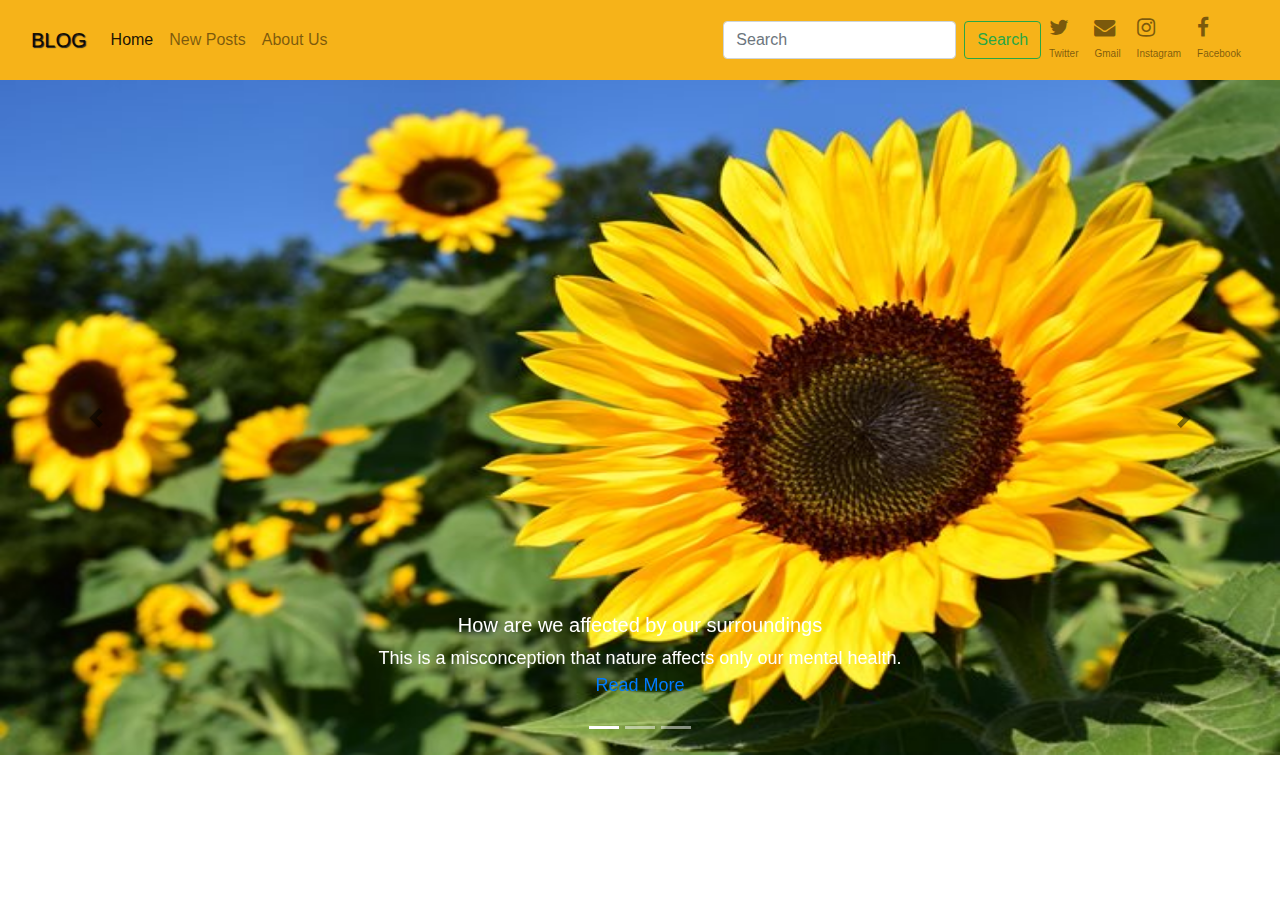
<file: index.htm>
<!DOCTYPE html>
<html lang="en">
<head>
    <meta charset="UTF-8">
    <meta name="viewport" content="width=device-width, initial-scale=1.0">
    <title>My Blog</title>
    
    <link rel="stylesheet" href="style.css">
    <link rel="stylesheet" href="https://maxcdn.bootstrapcdn.com/bootstrap/4.4.1/css/bootstrap.min.css">
    <link href="https://fonts.googleapis.com/css2?family=Montserrat:wght@500&display=swap" rel="stylesheet">
    <link href="https://fonts.googleapis.com/css2?family=Kaushan+Script&display=swap" rel="stylesheet">
    <link rel="stylesheet" href="https://cdnjs.cloudflare.com/ajax/libs/font-awesome/4.7.0/css/font-awesome.min.css">
    <script src="https://ajax.googleapis.com/ajax/libs/jquery/3.5.1/jquery.min.js"></script>
</head> 
<body>
    <header>
        <nav id="header-nav" class="navbar navbar-expand-md navbar-light ">
          <div class="container-fluid">
            <a  class="navbar-brand " href="index.htm">BLOG</a>
              <button class="navbar-toggler" type="button" data-toggle="collapse" data-target="#navbarSupportedContent" aria-controls="navbarSupportedContent" aria-expanded="false" aria-label="Toggle navigation">
                <span class="navbar-toggler-icon"></span>
              </button>
              <div class="collapse navbar-collapse" id="navbarSupportedContent">
                <ul class="navbar-nav mr-auto">
                  <li class="nav-item ">
                    <a class="nav-link active" href="index.htm">Home <span class="sr-only">(current)</span></a>
                  </li>
                  <li class="nav-item ">
                    <a class="nav-link" href="np.htm">New Posts</a>
                  </li>
                  <li class="nav-item ">
                    <a class="nav-link" href="about.htm">About Us</a>
                  </li>
                </ul>
                <form class="form-inline my-2 my-lg-0 ml-auto">
                  <input class="form-control mr-sm-2" type="search" placeholder="Search" aria-label="Search">
                  <button class="btn btn-outline-success my-2 my-sm-0" type="submit">Search</button>
                </form>
                <ul  class="navbar-nav ">
                  <li class="nav-item">
                    <a class="nav-link iwala" href="https://twitter.com/Priyanshi2810">
                      <i class="fa fa-twitter fa-lg"></i><br><span class="wrd">Twitter</span>
                    </a>
                  </li class="nav-item">
                  <li class="nav-item">
                    <a class="nav-link iwala" href="https://www.chandrapriyanshi@gmail.com">
                      <i class="fa fa-envelope fa-lg"></i><br><span class="wrd">Gmail</span>
                    </a>
                  </li>
                  <li class="nav-item">
                    <a class="nav-link iwala" href="https://www.instagram.com/priyanshi.chandra/">
                      <i class="fa fa-instagram fa-lg"></i><br><span class="wrd">Instagram</span>
                    </a>
                  </li>
                  <li class="nav-item">
                    <a class="nav-link iwala" href="https://www.facebook.com/priyanshi.chandra.16/">
                      <i class="fa fa-facebook fa-lg"></i><br><span class="wrd">Facebook</span>
                    </a>
                  </li>
                </ul>
              </div> 
          </div>
        </nav>   
    </header>
    <div id="carouselExampleCaptions" class="carousel slide" data-ride="carousel">
      <ol class="carousel-indicators">
        <li data-target="#carouselExampleCaptions" data-slide-to="0" class="active"></li>
        <li data-target="#carouselExampleCaptions" data-slide-to="1"></li>
        <li data-target="#carouselExampleCaptions" data-slide-to="2"></li>
      </ol>
      <div class="carousel-inner">
        <div class="carousel-item active">
          <img src="images/helianthus-yellow-flower-pixabay_11863.jpg" class="d-block w-100" alt="Image">
          <div class="carousel-caption d-none d-block">
            <h5>How are we affected by our surroundings</h5>
            <p>This is a misconception that nature affects only our mental health.<br><a href="np.htm">Read More</a></p>
          </div>
        </div>
        <div  class="carousel-item">
          <img src="images/how-to-meditate.jpg" class="d-block w-100" alt="Image">
          <div id="item-2" class="carousel-caption d-none d-block">
            <h5>Meditation and Yoga</h5>
            <p>Yoga and meditaion not only keep us healthy but they are what made ancient Indians acquire super powers.<br><a href="np.htm">Read More</a></p>
          </div>
        </div>
        <div class="carousel-item">
          <img src="images/vishnu_0.jpg" class="d-block w-100" alt="Image">
          <div  class="carousel-caption d-none d-block">
            <h5>Who is Vishnu?</h5>
            <p>We all know Vishnu as the ultimate preserver but that is not just what he is.<br><a href="np.htm">Read More</a></p>
          </div>
        </div>
      </div>
      <a class="carousel-control-prev" href="#carouselExampleCaptions" role="button" data-slide="prev">
        <span class="carousel-control-prev-icon" aria-hidden="true"></span>
        <span class="sr-only">Previous</span>
      </a>
      <a class="carousel-control-next" href="#carouselExampleCaptions" role="button" data-slide="next">
        <span class="carousel-control-next-icon" aria-hidden="true"></span>
        <span class="sr-only">Next</span>
      </a>
    </div>
    <script src="js/jquery-3.5.1.min.js"></script>
    <script src="bootstrap-4.5.0-dist/js/bootstrap.min.js"></script>
    
    
</body>
</html>
</file>
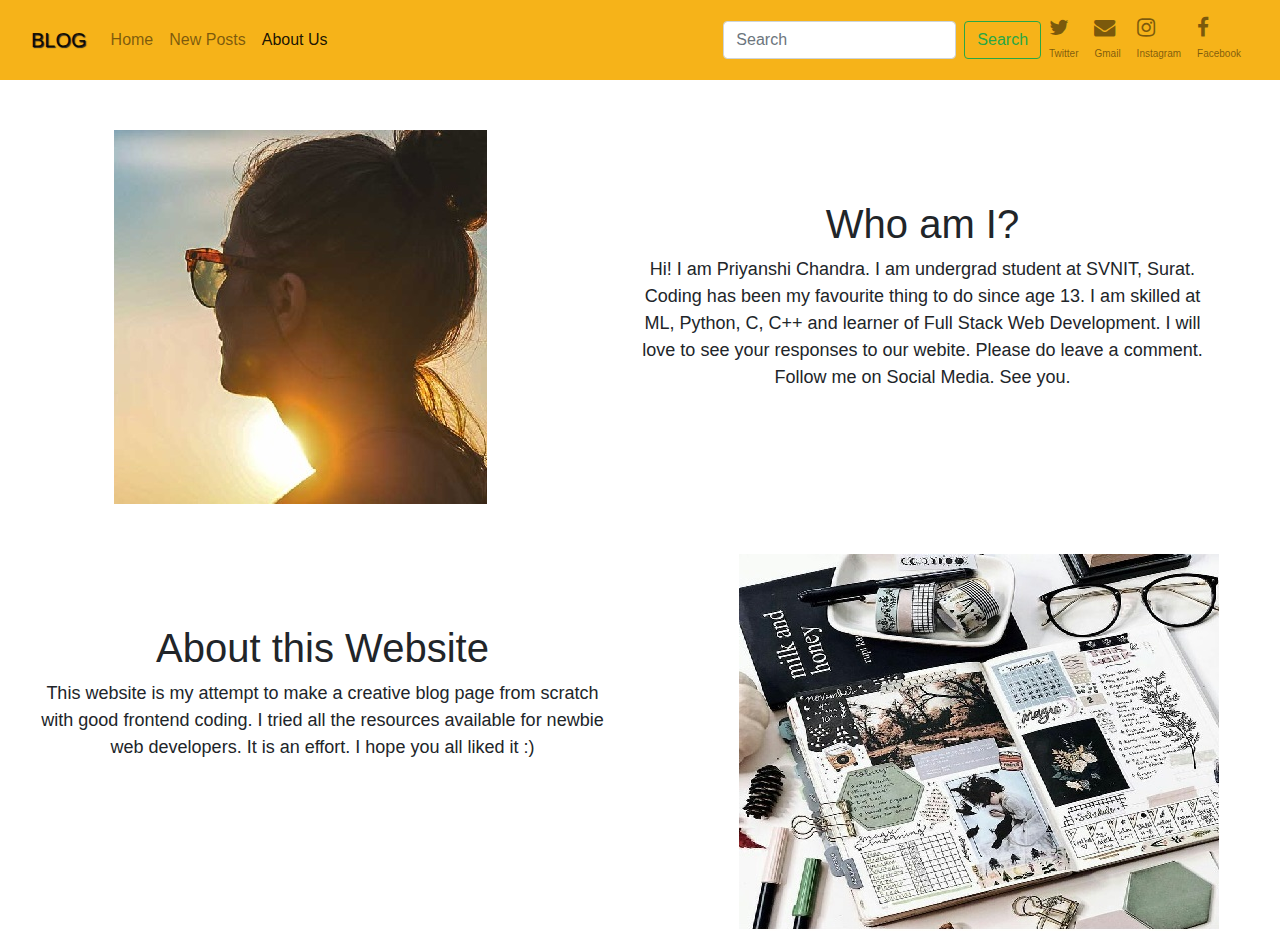
<file: about.htm>
<!DOCTYPE html>
<html lang="en">
<head>
    <meta charset="UTF-8">
    <meta name="viewport" content="width=device-width, initial-scale=1.0">
    <title>My Blog</title>
    
    <link rel="stylesheet" href="style.css">
    <link rel="stylesheet" href="https://maxcdn.bootstrapcdn.com/bootstrap/4.4.1/css/bootstrap.min.css">
    <link href="https://fonts.googleapis.com/css2?family=Montserrat:wght@500&display=swap" rel="stylesheet">
    <link href="https://fonts.googleapis.com/css2?family=Kaushan+Script&display=swap" rel="stylesheet">
    <link rel="stylesheet" href="https://cdnjs.cloudflare.com/ajax/libs/font-awesome/4.7.0/css/font-awesome.min.css">
    <script src="https://ajax.googleapis.com/ajax/libs/jquery/3.5.1/jquery.min.js"></script>
</head> 
<body>
    <header>
        <nav id="header-nav" class="navbar navbar-expand-lg navbar-light ">
          <div class="container-fluid">
            <a  class="navbar-brand " href="index.htm">BLOG</a>
              <button class="navbar-toggler" type="button" data-toggle="collapse" data-target="#navbarSupportedContent" aria-controls="navbarSupportedContent" aria-expanded="false" aria-label="Toggle navigation">
                <span class="navbar-toggler-icon"></span>
              </button>
              <div class="collapse navbar-collapse" id="navbarSupportedContent">
                <ul class="navbar-nav mr-auto">
                  <li class="nav-item ">
                    <a class="nav-link" href="index.htm">Home <span class="sr-only">(current)</span></a>
                  </li>
                  <li class="nav-item ">
                    <a class="nav-link" href="np.htm">New Posts</a>
                  </li>
                  <li class="nav-item ">
                    <a class="nav-link active" href="about.htm">About Us</a>
                  </li>
                </ul>
                <form class="form-inline my-2 my-lg-0 ml-auto">
                  <input class="form-control mr-sm-2" type="search" placeholder="Search" aria-label="Search">
                  <button class="btn btn-outline-success my-2 my-sm-0" type="submit">Search</button>
                </form>
               <ul  class="navbar-nav ">
                  <li class="nav-item">
                    <a class="nav-link iwala" href="https://twitter.com/Priyanshi2810">
                      <i class="fa fa-twitter fa-lg"></i><br><span class="wrd">Twitter</span>
                    </a>
                  </li class="nav-item">
                  <li class="nav-item">
                    <a class="nav-link iwala" href="https://www.chandrapriyanshi@gmail.com">
                      <i class="fa fa-envelope fa-lg"></i><br><span class="wrd">Gmail</span>
                    </a>
                  </li>
                  <li class="nav-item">
                    <a class="nav-link iwala" href="https://www.instagram.com/priyanshi.chandra/">
                      <i class="fa fa-instagram fa-lg"></i><br><span class="wrd">Instagram</span>
                    </a>
                  </li>
                  <li class="nav-item">
                    <a class="nav-link iwala" href="https://www.facebook.com/priyanshi.chandra.16/">
                      <i class="fa fa-facebook fa-lg"></i><br><span class="wrd">Facebook</span>
                    </a>
                  </li>
                </ul>
              </div> 
          </div>
        </nav>   
    </header>
    <div class="container-fluid">
      <div class="row">
        <div id="pic" class="col  d-none d-md-block  ">
          <img src="images/me.jpg">
        </div>
        <div id="text" class="col-lg-6  text-center">
          <h1>Who am I?</h1>
          <p>Hi! I am Priyanshi Chandra. I am undergrad student at SVNIT, Surat. Coding has been my favourite thing to do since age 13. I am skilled at ML, Python, C, C++ and learner of Full Stack Web Development. I will love to see your responses to our webite. Please do leave a comment. Follow me on Social Media. See you.</p>
        </div>
     
      </div>
      <div class="row">
        <div id="text" class="col-lg-6  text-center">
          <h1>About this Website</h1>
          <p>This website is my attempt to make a creative blog page from scratch with good frontend coding. I tried all the resources available for newbie web developers. It is an effort. I hope you all liked it :)</p>
        </div>
        <div id="pic" class="col  d-none d-md-block ">
          <img src="images/blog.jpg">
        </div>

      </div>
    </div>
    <script src="js/jquery-3.5.1.min.js"></script>
    <script src="bootstrap-4.5.0-dist/js/bootstrap.min.js"></script>
    
    
</body>
</html>
</file>
<file: style.css>
*{
    box-sizing: border-box;
}
body{
    font-size: 16px;
    font-family: 'Montserrat', sans-serif;
   
}
#header-nav{
    background-color: #f6b319;
    border-radius: 0;
    border: 0;
}
.navbar-brand{
    text-shadow: 1px 1px 1px #222222;
}

#item-2{
    color: black;
    background-color:rgb(152, 251, 152, 0.8)  
}
#item-1{
    color:white;
    background-color: rgb(255,0,0,0.7);
}
#item-3{
    color: white;
    background-color:rgb(255, 191, 0, 0.8);
}
.carousel-control-next,
.carousel-control-prev {
    filter: invert(100%);
}
.w-100{
    height: 75vh;
}
@media not screen and (max-width: 768px){
    #text{
        text-align: center;
        padding-top: 100px;
        margin: 20px ;
        padding-right: 50px;
    }
    p{
        font-size: large;
    }
    .iwala{
        text-align: center;
    }
    #pic{
        text-align: center;
        margin-top: 15px;
    }
}
#text{
    text-align: center;
}

.wrd{
    font-size: x-small;
}

#pic{
    text-align: center;
    margin-top: 50px;
}
.iwala{
    text-align: left;
}
</file>
